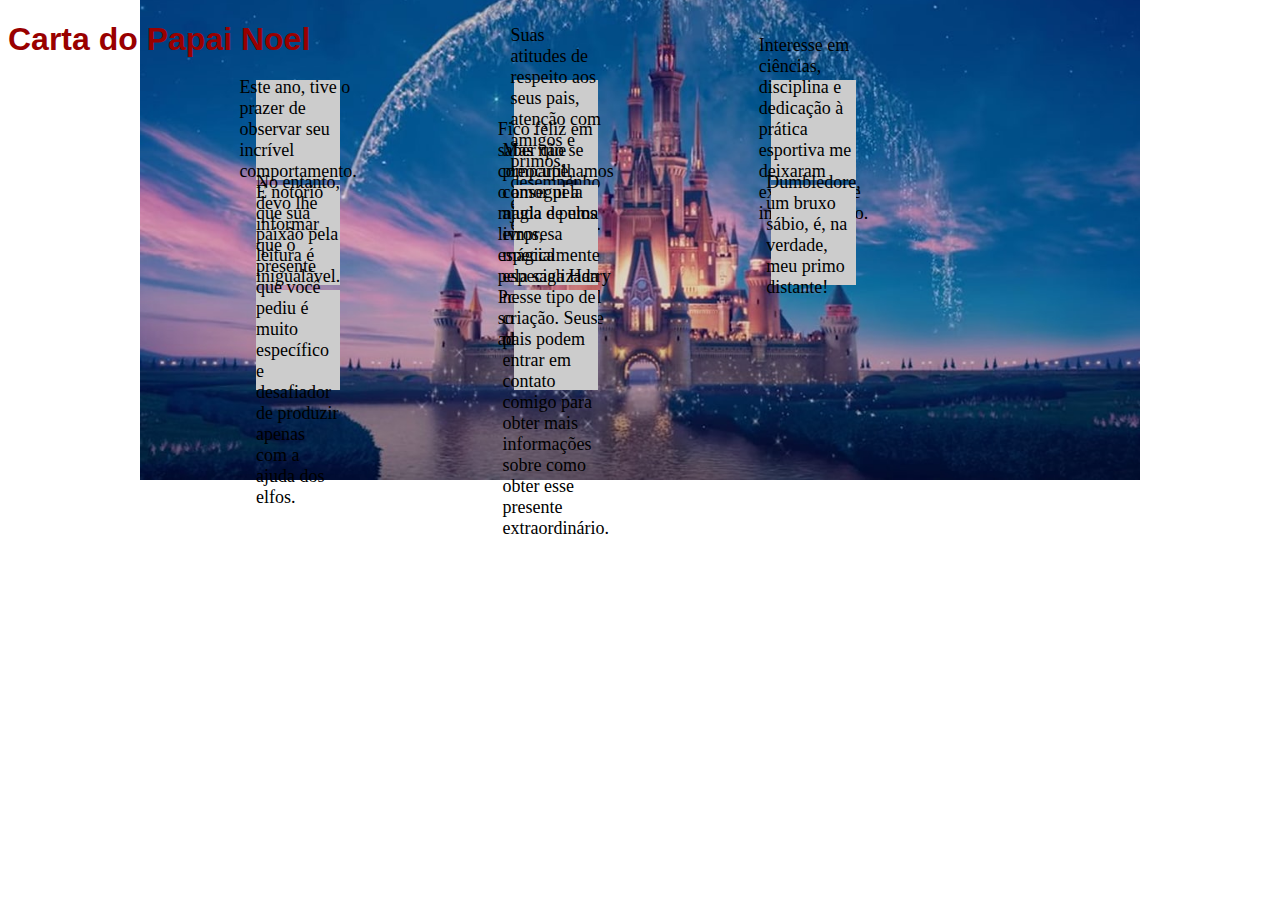
<file: index.html>
<!DOCTYPE html>
<html lang="pt-BR">
<head>
    <meta charset="UTF-8">
    <meta name="viewport" content="width=device-width, initial-scale=1">
    <title>Carta do Papai Noel</title>
    <link rel="stylesheet" href="estilo.css">
</head>
<body>
    <header>
        <h1>Carta do Papai Noel</h1>
    </header>
    <main>
        <div class="quebracabeca" id="quebracabeca">
	<!-- Cada parte do quebra-cabeça aqui -->
            <div class="parte" id="parte1">Este ano, tive o prazer de observar seu incrível comportamento.</div>
            <div id="parte2" class="parte">Suas atitudes de respeito aos seus pais, atenção com amigos e primos, desempenho escolar excepcional.</div>
            <div id="parte3" class="parte">Interesse em ciências, disciplina e dedicação à prática esportiva me deixaram extremamente impressionado.</div>
            <div id="parte4" class="parte">É notório que sua paixão pela leitura é inigualável.</div>
            <div id="parte5" class="parte">Fico feliz em saber que compartilhamos o amor pela magia e pelos livros, especialmente pela saga Harry Potter, da qual sou um grande admirador.</div>
            <div id="parte6" class="parte">Dumbledore, um bruxo sábio, é, na verdade, meu primo distante!</div>
            <div id="parte7" class="parte">No entanto, devo lhe informar que o presente que você pediu é muito específico e desafiador de produzir apenas com a ajuda dos elfos.</div>
            <div id="parte8" class="parte">Mas não se preocupe, consegui a ajuda de uma empresa mágica especializada nesse tipo de criação. Seus pais podem entrar em contato comigo para obter mais informações sobre como obter esse presente extraordinário.</div>
            </div>
         </div>
        <button id="exibirDisney" style="display: none;">Exibir Disney</button>
    </main>
    <script src="script.js"></script>
</body>
</html>
</file>
<file: estilo.css>
/* Estilize o título da carta */
h1 {
    font-family: 'Arial', sans-serif;
    color: #990000; /* Vermelho escuro */
}

/* Estilos gerais */

/* Media Query para telas menores que 600px */
@media (max-width: 600px) {
    /* Estilos para telas menores */
}

/* Outras Media Queries para adaptar estilos a diferentes tamanhos de tela */
@media (max-width: 900px) {
    /* Estilos para telas menores que 900px */
}

/* Estilos para o quebra-cabeça */
.quebracabeca {
    display: grid;
    grid-template-columns: repeat(3, 1fr); /* Define 3 colunas */
    grid-template-rows: repeat(2, 1fr); /* Define 2 linhas */
    grid-gap: 5px; /* Espaço entre as peças */
    width: 60vw; /* Largura do quebra-cabeça */
    margin: 0 auto; /* Centraliza o quebra-cabeça na página */
}

.parte {
    width: calc(100% / 3); /* Largura de cada peça - 3 colunas */
    height: 100px; /* Altura definida */
    background-color: #ccc; /* Cor de fundo */
    display: flex;
    align-items: center;
    justify-content: center;
    font-size: 18px;
}

/* Estilize o símbolo da Disney no fundo */
body {
    background-image: url('disney.png'); /* Substitua 'disney.png' pelo caminho correto da imagem */
    background-size: 1000px; /* Tamanho do símbolo da Disney */
    background-repeat: no-repeat;
    background-position: center center;
}
</file>
